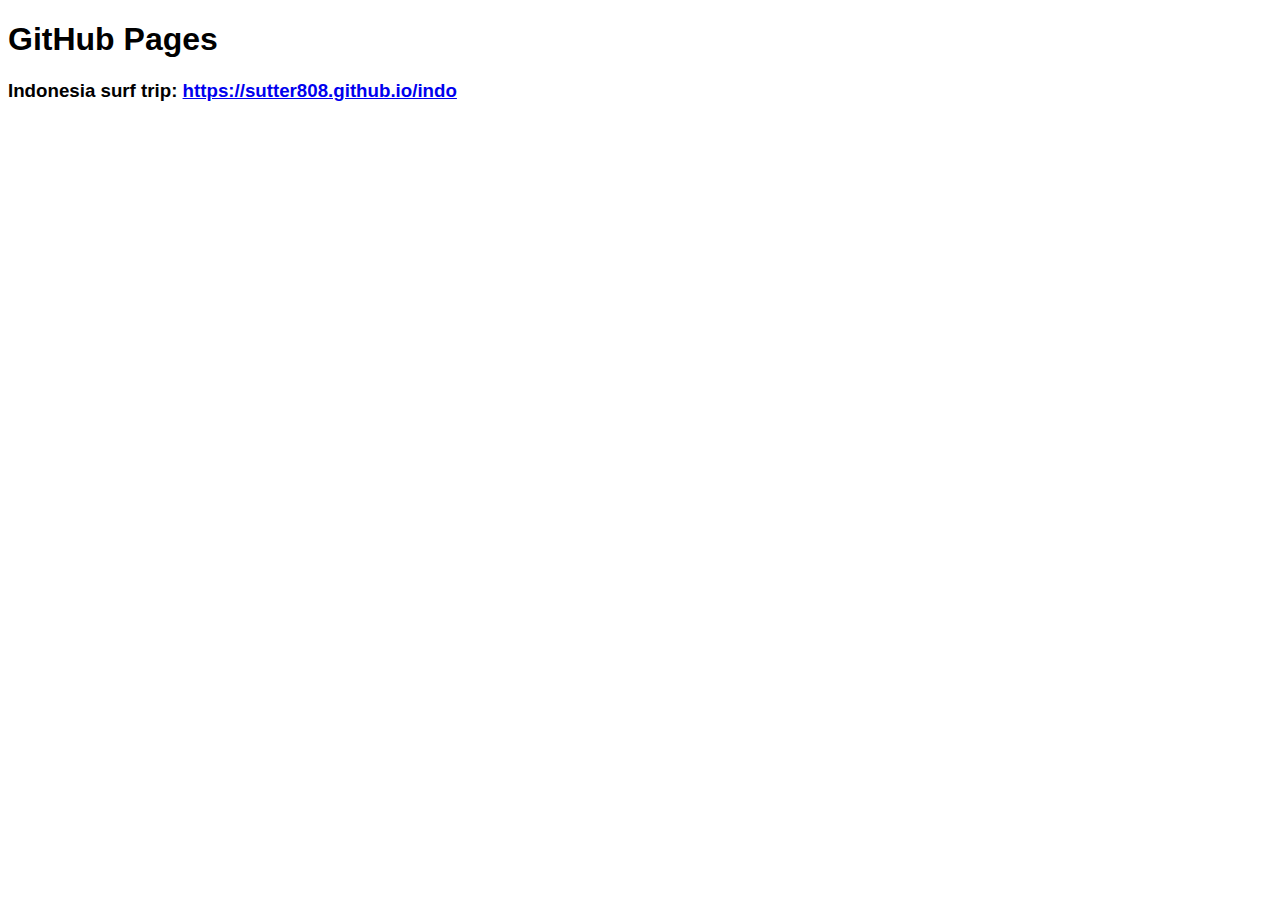
<file: index.html>
<!DOCTYPE html>
<html lang="en">

<head>
  <meta charset="UTF-8" />
  <title>GitHub Pages</title>
  <meta name="viewport" content="width=device-width,initial-scale=1" />
  <meta name="description" content="" />
  <link rel="icon" href="favicon.png">
</head>

<body style="font-family: 'Segoe UI', Tahoma, Geneva, Verdana, sans-serif;">
  <h1>GitHub Pages</h1>
  <h3>Indonesia surf trip: <a href="https://sutter808.github.io/indo">https://sutter808.github.io/indo</a></h3>
</body>

</html>
</file>
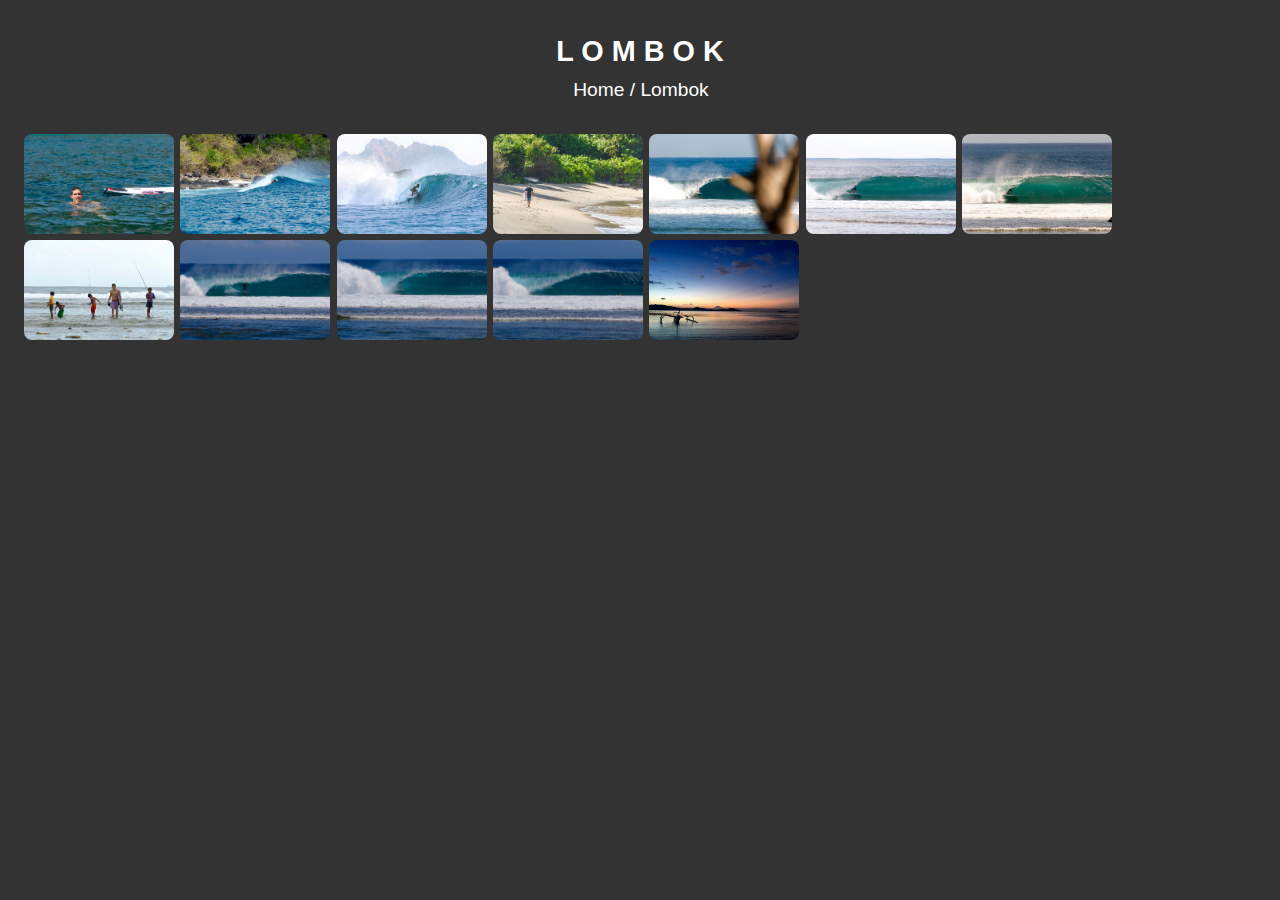
<file: indo/albums/lombok.html>
<!DOCTYPE html>
<html>

<head>
    <meta charset="utf-8" />
    <meta name="viewport" content="width=device-width, user-scalable=no" />
    <title>Lombok</title>
    <link rel="stylesheet" href="../assets/lightgallery/css/lightgallery.css" />
    <link rel="stylesheet" href="../assets/videojs/video-js.min.css" />
    <link rel="stylesheet" href="../assets/lightgallery/css/lg-exif.min.css" />
    <link rel="stylesheet" href="../assets/core.css" />
    <link rel="stylesheet" href="../assets/theme.css" />
</head>

<body>

    <div id="container">

        <header>
            <h1><a href="lombok.html">L O M B O K</a></h1>
        </header>

        <nav class="breadcrumbs">
            <a class="breadcrumb-item" href="../index.html">Home</a>&nbsp;/&nbsp;<a class="breadcrumb-item"
                href="lombok.html">Lombok</a>
        </nav>

        <ul id="media" class="clearfix">

            <li data-src="../images/lombok/01.jpg" data-sub-html="" data-download-url="../images/lombok/01.jpg"
                data-filename="01.jpg">
                <a href="../images/lombok/01.jpg">
                    <img src="../images/lombok/01.jpg" width="150" height="100" alt="01.jpg" />
                </a>
            </li>

            <li data-src="../images/lombok/02.jpg" data-sub-html="" data-download-url="../images/lombok/02.jpg"
                data-filename="02.jpg">
                <a href="../images/lombok/02.jpg">
                    <img src="../images/lombok/02.jpg" width="150" height="100" alt="02.jpg" />
                </a>
            </li>

            <li data-src="../images/lombok/03.jpg" data-sub-html="" data-download-url="../images/lombok/03.jpg"
                data-filename="03.jpg">
                <a href="../images/lombok/03.jpg">
                    <img src="../images/lombok/03.jpg" width="150" height="100" alt="03.jpg" />
                </a>
            </li>

            <li data-src="../images/lombok/04.jpg" data-sub-html="" data-download-url="../images/lombok/04.jpg"
                data-filename="04.jpg">
                <a href="../images/lombok/04.jpg">
                    <img src="../images/lombok/04.jpg" width="150" height="100" alt="04.jpg" />
                </a>
            </li>

            <li data-src="../images/lombok/05.jpg" data-sub-html="" data-download-url="../images/lombok/05.jpg"
                data-filename="05.jpg">
                <a href="../images/lombok/05.jpg">
                    <img src="../images/lombok/05.jpg" width="150" height="100" alt="05.jpg" />
                </a>
            </li>

            <li data-src="../images/lombok/06.jpg" data-sub-html="" data-download-url="../images/lombok/06.jpg"
                data-filename="06.jpg">
                <a href="../images/lombok/06.jpg">
                    <img src="../images/lombok/06.jpg" width="150" height="100" alt="06.jpg" />
                </a>
            </li>

            <li data-src="../images/lombok/07.jpg" data-sub-html="" data-download-url="../images/lombok/07.jpg"
                data-filename="07.jpg">
                <a href="../images/lombok/07.jpg">
                    <img src="../images/lombok/07.jpg" width="150" height="100" alt="07.jpg" />
                </a>
            </li>

            <li data-src="../images/lombok/08.jpg" data-sub-html="" data-download-url="../images/lombok/08.jpg"
                data-filename="08.jpg">
                <a href="../images/lombok/08.jpg">
                    <img src="../images/lombok/08.jpg" width="150" height="100" alt="08.jpg" />
                </a>
            </li>

            <li data-src="../images/lombok/09.jpg" data-sub-html="" data-download-url="../images/lombok/09.jpg"
                data-filename="09.jpg">
                <a href="../images/lombok/09.jpg">
                    <img src="../images/lombok/09.jpg" width="150" height="100" alt="09.jpg" />
                </a>
            </li>

            <li data-src="../images/lombok/10.jpg" data-sub-html="" data-download-url="../images/lombok/10.jpg"
                data-filename="10.jpg">
                <a href="../images/lombok/10.jpg">
                    <img src="../images/lombok/10.jpg" width="150" height="100" alt="10.jpg" />
                </a>
            </li>

            <li data-src="../images/lombok/11.jpg" data-sub-html="" data-download-url="../images/lombok/11.jpg"
                data-filename="11.jpg">
                <a href="../images/lombok/11.jpg">
                    <img src="../images/lombok/11.jpg" width="150" height="100" alt="11.jpg" />
                </a>
            </li>

            <li data-src="../images/lombok/12.jpg" data-sub-html="" data-download-url="../images/lombok/12.jpg"
                data-filename="12.jpg">
                <a href="../images/lombok/12.jpg">
                    <img src="../images/lombok/12.jpg" width="150" height="100" alt="12.jpg" />
                </a>
            </li>

        </ul>

        <!-- Pagination -->

        <!-- Zip file link -->

        <!-- Optional footer -->

    </div>

    <!-- Video loader -->
    <div id="videos"></div>
    <!-- jQuery -->
    <script src="../assets/jquery.min.js"></script>
    <!-- VideoJS -->
    <script src="../assets/videojs/video.min.js"></script>
    <!-- LightGallery -->
    <script src="../assets/lightgallery/js/lightgallery.js"></script>
    <script src="../assets/lightgallery/js/lg-autoplay.js"></script>
    <script src="../assets/lightgallery/js/lg-pager.js"></script>
    <script src="../assets/lightgallery/js/lg-thumbnail.js"></script>
    <script src="../assets/lightgallery/js/lg-video.js"></script>
    <script src="../assets/lightgallery/js/lg-exif.min.js"></script>

    <script>
        $(document).ready(function () {
            $("#media").lightGallery({
                thumbWidth: 80,
                controls: true,
                loop: false,
                download: true,
                counter: true,
                videojs: true
            });
        });
    </script>

</body>

</html>
</file>
<file: indo/assets/lightgallery/css/lightgallery.css>
/*! lightgallery - v1.2.14 - 2016-01-18
* http://sachinchoolur.github.io/lightGallery/
* Copyright (c) 2016 Sachin N; Licensed Apache 2.0 */
@font-face {
  font-family: 'lg';
  src: url("../fonts/lg.eot?n1z373");
  src: url("../fonts/lg.eot?#iefixn1z373") format("embedded-opentype"), url("../fonts/lg.woff?n1z373") format("woff"), url("../fonts/lg.ttf?n1z373") format("truetype"), url("../fonts/lg.svg?n1z373#lg") format("svg");
  font-weight: normal;
  font-style: normal;
}
.lg-icon {
  font-family: 'lg';
  speak: none;
  font-style: normal;
  font-weight: normal;
  font-variant: normal;
  text-transform: none;
  line-height: 1;
  /* Better Font Rendering =========== */
  -webkit-font-smoothing: antialiased;
  -moz-osx-font-smoothing: grayscale;
}

.lg-actions .lg-next, .lg-actions .lg-prev {
  background-color: rgba(0, 0, 0, 0.45);
  border-radius: 2px;
  color: #999;
  cursor: pointer;
  display: block;
  font-size: 22px;
  margin-top: -10px;
  padding: 8px 10px 9px;
  position: absolute;
  top: 50%;
  z-index: 1080;
}
.lg-actions .lg-next.disabled, .lg-actions .lg-prev.disabled {
  pointer-events: none;
  opacity: 0.5;
}
.lg-actions .lg-next:hover, .lg-actions .lg-prev:hover {
  color: #FFF;
}
.lg-actions .lg-next {
  right: 20px;
}
.lg-actions .lg-next:before {
  content: "\e095";
}
.lg-actions .lg-prev {
  left: 20px;
}
.lg-actions .lg-prev:after {
  content: "\e094";
}

@-webkit-keyframes lg-right-end {
  0% {
    left: 0;
  }
  50% {
    left: -30px;
  }
  100% {
    left: 0;
  }
}
@-moz-keyframes lg-right-end {
  0% {
    left: 0;
  }
  50% {
    left: -30px;
  }
  100% {
    left: 0;
  }
}
@-ms-keyframes lg-right-end {
  0% {
    left: 0;
  }
  50% {
    left: -30px;
  }
  100% {
    left: 0;
  }
}
@keyframes lg-right-end {
  0% {
    left: 0;
  }
  50% {
    left: -30px;
  }
  100% {
    left: 0;
  }
}
@-webkit-keyframes lg-left-end {
  0% {
    left: 0;
  }
  50% {
    left: 30px;
  }
  100% {
    left: 0;
  }
}
@-moz-keyframes lg-left-end {
  0% {
    left: 0;
  }
  50% {
    left: 30px;
  }
  100% {
    left: 0;
  }
}
@-ms-keyframes lg-left-end {
  0% {
    left: 0;
  }
  50% {
    left: 30px;
  }
  100% {
    left: 0;
  }
}
@keyframes lg-left-end {
  0% {
    left: 0;
  }
  50% {
    left: 30px;
  }
  100% {
    left: 0;
  }
}
.lg-outer.lg-right-end .lg-object {
  -webkit-animation: lg-right-end 0.3s;
  -o-animation: lg-right-end 0.3s;
  animation: lg-right-end 0.3s;
  position: relative;
}
.lg-outer.lg-left-end .lg-object {
  -webkit-animation: lg-left-end 0.3s;
  -o-animation: lg-left-end 0.3s;
  animation: lg-left-end 0.3s;
  position: relative;
}

.lg-toolbar {
  z-index: 1080;
  left: 0;
  position: absolute;
  top: 0;
  width: 100%;
  background-color: rgba(0, 0, 0, 0.45);
}
.lg-toolbar .lg-icon {
  color: #999;
  cursor: pointer;
  float: right;
  font-size: 24px;
  height: 47px;
  line-height: 27px;
  padding: 10px 0;
  text-align: center;
  width: 50px;
  text-decoration: none !important;
  outline: medium none;
}
.lg-toolbar .lg-icon:hover {
  color: #FFF;
}
.lg-toolbar .lg-close:after {
  content: "\e070";
}
.lg-toolbar .lg-download:after {
  content: "\e0f2";
}

.lg-sub-html {
  background-color: rgba(0, 0, 0, 0.45);
  bottom: 0;
  color: #EEE;
  font-size: 16px;
  left: 0;
  padding: 10px 40px;
  position: fixed;
  right: 0;
  text-align: center;
  z-index: 1080;
}
.lg-sub-html h4 {
  margin: 0;
  font-size: 13px;
  font-weight: bold;
}
.lg-sub-html p {
  font-size: 12px;
  margin: 5px 0 0;
}

#lg-counter {
  color: #999;
  display: inline-block;
  font-size: 16px;
  padding-left: 20px;
  padding-top: 12px;
  vertical-align: middle;
}

.lg-toolbar, .lg-prev, .lg-next {
  opacity: 1;
  -webkit-transition: -webkit-transform 0.35s cubic-bezier(0, 0, 0.25, 1) 0s, opacity 0.35s cubic-bezier(0, 0, 0.25, 1) 0s;
  -moz-transition: -moz-transform 0.35s cubic-bezier(0, 0, 0.25, 1) 0s, opacity 0.35s cubic-bezier(0, 0, 0.25, 1) 0s;
  -o-transition: -o-transform 0.35s cubic-bezier(0, 0, 0.25, 1) 0s, opacity 0.35s cubic-bezier(0, 0, 0.25, 1) 0s;
  transition: transform 0.35s cubic-bezier(0, 0, 0.25, 1) 0s, opacity 0.35s cubic-bezier(0, 0, 0.25, 1) 0s;
}

.lg-hide-items .lg-prev {
  opacity: 0;
  -webkit-transform: translate3d(-10px, 0, 0);
  transform: translate3d(-10px, 0, 0);
}
.lg-hide-items .lg-next {
  opacity: 0;
  -webkit-transform: translate3d(10px, 0, 0);
  transform: translate3d(10px, 0, 0);
}
.lg-hide-items .lg-toolbar {
  opacity: 0;
  -webkit-transform: translate3d(0, -10px, 0);
  transform: translate3d(0, -10px, 0);
}

body:not(.lg-from-hash) .lg-outer.lg-start-zoom .lg-object {
  -webkit-transform: scale3d(0.5, 0.5, 0.5);
  transform: scale3d(0.5, 0.5, 0.5);
  opacity: 0;
  -webkit-transition: -webkit-transform 250ms ease 0s, opacity 250ms !important;
  -moz-transition: -moz-transform 250ms ease 0s, opacity 250ms !important;
  -o-transition: -o-transform 250ms ease 0s, opacity 250ms !important;
  transition: transform 250ms ease 0s, opacity 250ms !important;
  -webkit-transform-origin: 50% 50%;
  -moz-transform-origin: 50% 50%;
  -ms-transform-origin: 50% 50%;
  transform-origin: 50% 50%;
}
body:not(.lg-from-hash) .lg-outer.lg-start-zoom .lg-item.lg-complete .lg-object {
  -webkit-transform: scale3d(1, 1, 1);
  transform: scale3d(1, 1, 1);
  opacity: 1;
}

.lg-outer .lg-thumb-outer {
  background-color: #0D0A0A;
  bottom: 0;
  position: absolute;
  width: 100%;
  z-index: 1080;
  max-height: 350px;
  -webkit-transform: translate3d(0, 100%, 0);
  transform: translate3d(0, 100%, 0);
  -webkit-transition: -webkit-transform 0.25s cubic-bezier(0, 0, 0.25, 1) 0s;
  -moz-transition: -moz-transform 0.25s cubic-bezier(0, 0, 0.25, 1) 0s;
  -o-transition: -o-transform 0.25s cubic-bezier(0, 0, 0.25, 1) 0s;
  transition: transform 0.25s cubic-bezier(0, 0, 0.25, 1) 0s;
  /* newly added: */
  display: none;
}
.lg-outer .lg-thumb-outer.lg-grab .lg-thumb-item {
  cursor: -webkit-grab;
  cursor: -moz-grab;
  cursor: -o-grab;
  cursor: -ms-grab;
  cursor: grab;
}
.lg-outer .lg-thumb-outer.lg-grabbing .lg-thumb-item {
  cursor: move;
  cursor: -webkit-grabbing;
  cursor: -moz-grabbing;
  cursor: -o-grabbing;
  cursor: -ms-grabbing;
  cursor: grabbing;
}
.lg-outer .lg-thumb-outer.lg-dragging .lg-thumb {
  -webkit-transition-duration: 0s !important;
  transition-duration: 0s !important;
}
.lg-outer.lg-thumb-open .lg-thumb-outer {
  -webkit-transform: translate3d(0, 0%, 0);
  transform: translate3d(0, 0%, 0);
}
.lg-outer .lg-thumb {
  padding: 10px 0;
  height: 100%;
  margin-bottom: -5px;
}
.lg-outer .lg-thumb-item {
  border-radius: 5px;
  cursor: pointer;
  float: left;
  overflow: hidden;
  height: 100%;
  border: 2px solid #FFF;
  border-radius: 4px;
  margin-bottom: 5px;
}
@media (min-width: 1025px) {
  .lg-outer .lg-thumb-item {
    -webkit-transition: border-color 0.25s ease;
    -o-transition: border-color 0.25s ease;
    transition: border-color 0.25s ease;
  }
}
.lg-outer .lg-thumb-item.active, .lg-outer .lg-thumb-item:hover {
  border-color: #a90707;
}
.lg-outer .lg-thumb-item img {
  width: 150%; /* 100px; */
  height: 100%;
}
.lg-outer.lg-has-thumb .lg-item {
  padding-bottom: 120px;
}
.lg-outer.lg-can-toggle .lg-item {
  padding-bottom: 0;
}
.lg-outer.lg-pull-caption-up .lg-sub-html {
  -webkit-transition: bottom 0.25s ease;
  -o-transition: bottom 0.25s ease;
  transition: bottom 0.25s ease;
}
.lg-outer.lg-pull-caption-up.lg-thumb-open .lg-sub-html {
  bottom: 100px;
}
.lg-outer .lg-toogle-thumb {
  background-color: #0D0A0A;
  border-radius: 2px 2px 0 0;
  color: #999;
  cursor: pointer;
  font-size: 24px;
  height: 39px;
  line-height: 27px;
  padding: 5px 0;
  position: absolute;
  right: 20px;
  text-align: center;
  top: -39px;
  width: 50px;
}
.lg-outer .lg-toogle-thumb:after {
  content: "\e1ff";
}
.lg-outer .lg-toogle-thumb:hover {
  color: #FFF;
}

.lg-outer .lg-video-cont {
  display: inline-block;
  vertical-align: middle;
  max-width: 1140px;
  max-height: 100%;
  width: 100%;
  padding: 0 5px;
}
.lg-outer .lg-video {
  width: 100%;
  height: 0;
  padding-bottom: 56.25%;
  overflow: hidden;
  position: relative;
}
.lg-outer .lg-video .lg-object {
  display: inline-block;
  position: absolute;
  top: 0;
  left: 0;
  width: 100% !important;
  height: 100% !important;
}
.lg-outer .lg-video .lg-video-play {
  width: 84px;
  height: 59px;
  position: absolute;
  left: 50%;
  top: 50%;
  margin-left: -42px;
  margin-top: -30px;
  z-index: 1080;
  cursor: pointer;
}
.lg-outer .lg-has-vimeo .lg-video-play {
  background: url("../img/vimeo-play.png") no-repeat scroll 0 0 transparent;
}
.lg-outer .lg-has-vimeo:hover .lg-video-play {
  background: url("../img/vimeo-play.png") no-repeat scroll 0 -58px transparent;
}
.lg-outer .lg-has-html5 .lg-video-play {
  background: transparent url("../img/video-play.png") no-repeat scroll 0 0;
  height: 64px;
  margin-left: -32px;
  margin-top: -32px;
  width: 64px;
  opacity: 0.8;
}
.lg-outer .lg-has-html5:hover .lg-video-play {
  opacity: 1;
}
.lg-outer .lg-has-youtube .lg-video-play {
  background: url("../img/youtube-play.png") no-repeat scroll 0 0 transparent;
}
.lg-outer .lg-has-youtube:hover .lg-video-play {
  background: url("../img/youtube-play.png") no-repeat scroll 0 -60px transparent;
}
.lg-outer .lg-video-object {
  width: 100% !important;
  height: 100% !important;
  position: absolute;
  top: 0;
  left: 0;
}
.lg-outer .lg-has-video .lg-video-object {
  visibility: hidden;
}
.lg-outer .lg-has-video.lg-video-palying .lg-object, .lg-outer .lg-has-video.lg-video-palying .lg-video-play {
  display: none;
}
.lg-outer .lg-has-video.lg-video-palying .lg-video-object {
  visibility: visible;
}

.lg-progress-bar {
  background-color: #333;
  height: 5px;
  left: 0;
  position: absolute;
  top: 0;
  width: 100%;
  z-index: 1080;
  opacity: 0;
  -webkit-transition: opacity 0.08s ease 0s;
  -moz-transition: opacity 0.08s ease 0s;
  -o-transition: opacity 0.08s ease 0s;
  transition: opacity 0.08s ease 0s;
}
.lg-progress-bar .lg-progress {
  background-color: #a90707;
  height: 5px;
  width: 0;
}
.lg-progress-bar.lg-start .lg-progress {
  width: 100%;
}
.lg-show-autoplay .lg-progress-bar {
  opacity: 1;
}

.lg-autoplay-button:after {
  content: "\e01d";
}
.lg-show-autoplay .lg-autoplay-button:after {
  content: "\e01a";
}

.lg-outer.lg-css3.lg-zoom-dragging .lg-item.lg-complete.lg-zoomable .lg-img-wrap, .lg-outer.lg-css3.lg-zoom-dragging .lg-item.lg-complete.lg-zoomable .lg-image {
  -webkit-transition-duration: 0s;
  transition-duration: 0s;
}
.lg-outer .lg-item.lg-complete.lg-zoomable .lg-img-wrap {
  -webkit-transition: -webkit-transform 0.3s ease 0s;
  -moz-transition: -moz-transform 0.3s ease 0s;
  -o-transition: -o-transform 0.3s ease 0s;
  transition: transform 0.3s ease 0s;
  -webkit-transform: translate3d(0, 0, 0);
  transform: translate3d(0, 0, 0);
  -webkit-backface-visibility: hidden;
  -moz-backface-visibility: hidden;
  backface-visibility: hidden;
}
.lg-outer .lg-item.lg-complete.lg-zoomable .lg-image {
  -webkit-transform: scale3d(1, 1, 1);
  transform: scale3d(1, 1, 1);
  -webkit-transition: -webkit-transform 0.3s ease 0s, opacity 0.15s !important;
  -moz-transition: -moz-transform 0.3s ease 0s, opacity 0.15s !important;
  -o-transition: -o-transform 0.3s ease 0s, opacity 0.15s !important;
  transition: transform 0.3s ease 0s, opacity 0.15s !important;
  -webkit-transform-origin: 0 0;
  -moz-transform-origin: 0 0;
  -ms-transform-origin: 0 0;
  transform-origin: 0 0;
  -webkit-backface-visibility: hidden;
  -moz-backface-visibility: hidden;
  backface-visibility: hidden;
}

#lg-zoom-in:after {
  content: "\e311";
}

#lg-zoom-out {
  opacity: 0.5;
  pointer-events: none;
}
#lg-zoom-out:after {
  content: "\e312";
}
.lg-zoomed #lg-zoom-out {
  opacity: 1;
  pointer-events: auto;
}

.lg-outer .lg-pager-outer {
  bottom: 60px;
  left: 0;
  position: absolute;
  right: 0;
  text-align: center;
  z-index: 1080;
  height: 10px;
}
.lg-outer .lg-pager-outer.lg-pager-hover .lg-pager-cont {
  overflow: visible;
}
.lg-outer .lg-pager-cont {
  cursor: pointer;
  display: inline-block;
  overflow: hidden;
  position: relative;
  vertical-align: top;
  margin: 0 5px;
}
.lg-outer .lg-pager-cont:hover .lg-pager-thumb-cont {
  opacity: 1;
  -webkit-transform: translate3d(0, 0, 0);
  transform: translate3d(0, 0, 0);
}
.lg-outer .lg-pager-cont.lg-pager-active .lg-pager {
  box-shadow: 0 0 0 2px white inset;
}
.lg-outer .lg-pager-thumb-cont {
  background-color: #fff;
  color: #FFF;
  bottom: 100%;
  height: 83px;
  left: 0;
  margin-bottom: 20px;
  margin-left: -60px;
  opacity: 0;
  padding: 5px;
  position: absolute;
  width: 120px;
  border-radius: 3px;
  -webkit-transition: opacity 0.15s ease 0s, -webkit-transform 0.15s ease 0s;
  -moz-transition: opacity 0.15s ease 0s, -moz-transform 0.15s ease 0s;
  -o-transition: opacity 0.15s ease 0s, -o-transform 0.15s ease 0s;
  transition: opacity 0.15s ease 0s, transform 0.15s ease 0s;
  -webkit-transform: translate3d(0, 5px, 0);
  transform: translate3d(0, 5px, 0);
}
.lg-outer .lg-pager-thumb-cont img {
  width: 100%;
  height: 100%;
}
.lg-outer .lg-pager {
  background-color: rgba(255, 255, 255, 0.5);
  border-radius: 50%;
  box-shadow: 0 0 0 8px rgba(255, 255, 255, 0.7) inset;
  display: block;
  height: 12px;
  -webkit-transition: box-shadow 0.3s ease 0s;
  -o-transition: box-shadow 0.3s ease 0s;
  transition: box-shadow 0.3s ease 0s;
  width: 12px;
}
.lg-outer .lg-pager:hover, .lg-outer .lg-pager:focus {
  box-shadow: 0 0 0 8px white inset;
}
.lg-outer .lg-caret {
  border-left: 10px solid transparent;
  border-right: 10px solid transparent;
  border-top: 10px dashed;
  bottom: -10px;
  display: inline-block;
  height: 0;
  left: 50%;
  margin-left: -5px;
  position: absolute;
  vertical-align: middle;
  width: 0;
}

.lg-fullscreen:after {
  content: "\e20c";
}
.lg-fullscreen-on .lg-fullscreen:after {
  content: "\e20d";
}

.group {
  *zoom: 1;
}

.group:before, .group:after {
  display: table;
  content: "";
  line-height: 0;
}

.group:after {
  clear: both;
}

.lg-outer {
  width: 100%;
  height: 100%;
  position: fixed;
  top: 0;
  left: 0;
  z-index: 1050;
  opacity: 0;
  -webkit-transition: opacity 0.15s ease 0s;
  -o-transition: opacity 0.15s ease 0s;
  transition: opacity 0.15s ease 0s;
}
.lg-outer * {
  -webkit-box-sizing: border-box;
  -moz-box-sizing: border-box;
  box-sizing: border-box;
}
.lg-outer.lg-visible {
  opacity: 1;
}
.lg-outer.lg-css3 .lg-item.lg-prev-slide, .lg-outer.lg-css3 .lg-item.lg-next-slide, .lg-outer.lg-css3 .lg-item.lg-current {
  -webkit-transition-duration: inherit !important;
  transition-duration: inherit !important;
  -webkit-transition-timing-function: inherit !important;
  transition-timing-function: inherit !important;
}
.lg-outer.lg-css3.lg-dragging .lg-item.lg-prev-slide, .lg-outer.lg-css3.lg-dragging .lg-item.lg-next-slide, .lg-outer.lg-css3.lg-dragging .lg-item.lg-current {
  -webkit-transition-duration: 0s !important;
  transition-duration: 0s !important;
  opacity: 1;
}
.lg-outer.lg-grab img.lg-object {
  cursor: -webkit-grab;
  cursor: -moz-grab;
  cursor: -o-grab;
  cursor: -ms-grab;
  cursor: grab;
}
.lg-outer.lg-grabbing img.lg-object {
  cursor: move;
  cursor: -webkit-grabbing;
  cursor: -moz-grabbing;
  cursor: -o-grabbing;
  cursor: -ms-grabbing;
  cursor: grabbing;
}
.lg-outer .lg {
  height: 100%;
  width: 100%;
  position: relative;
  overflow: hidden;
  margin-left: auto;
  margin-right: auto;
  max-width: 100%;
  max-height: 100%;
}
.lg-outer .lg-inner {
  width: 100%;
  height: 100%;
  position: absolute;
  left: 0;
  top: 0;
  white-space: nowrap;
}
.lg-outer .lg-item {
  background: url("../img/loading.gif") no-repeat scroll center center transparent;
  display: none !important;
}
.lg-outer.lg-css3 .lg-prev-slide, .lg-outer.lg-css3 .lg-current, .lg-outer.lg-css3 .lg-next-slide {
  display: inline-block !important;
}
.lg-outer.lg-css .lg-current {
  display: inline-block !important;
}
.lg-outer .lg-item, .lg-outer .lg-img-wrap {
  display: inline-block;
  text-align: center;
  position: absolute;
  width: 100%;
  height: 100%;
}
.lg-outer .lg-item:before, .lg-outer .lg-img-wrap:before {
  content: "";
  display: inline-block;
  height: 50%;
  width: 1px;
  margin-right: -1px;
}
.lg-outer .lg-img-wrap {
  top: 0;
  bottom: 0;
  left: 0;
  right: 0;
  padding: 0 5px;
}
.lg-outer .lg-item.lg-complete {
  background-image: none;
}
.lg-outer .lg-item.lg-current {
  z-index: 1060;
}
.lg-outer .lg-image {
  display: inline-block;
  vertical-align: middle;
  max-width: 100%;
  max-height: 100%;
  width: auto !important;
  height: auto !important;
}
.lg-outer.lg-show-after-load .lg-item .lg-object, .lg-outer.lg-show-after-load .lg-item .lg-video-play {
  opacity: 0;
  -webkit-transition: opacity 0.15s ease 0s;
  -o-transition: opacity 0.15s ease 0s;
  transition: opacity 0.15s ease 0s;
}
.lg-outer.lg-show-after-load .lg-item.lg-complete .lg-object, .lg-outer.lg-show-after-load .lg-item.lg-complete .lg-video-play {
  opacity: 1;
}
.lg-outer .lg-empty-html {
  display: none;
}
.lg-outer.lg-hide-download #lg-download {
  display: none;
}

.lg-backdrop {
  position: fixed;
  top: 0;
  left: 0;
  right: 0;
  bottom: 0;
  z-index: 1040;
  background-color: #000;
  opacity: 0;
  -webkit-transition: opacity 0.15s ease 0s;
  -o-transition: opacity 0.15s ease 0s;
  transition: opacity 0.15s ease 0s;
}
.lg-backdrop.in {
  opacity: 1;
}

.lg-css3.lg-no-trans .lg-prev-slide, .lg-css3.lg-no-trans .lg-next-slide, .lg-css3.lg-no-trans .lg-current {
  -webkit-transition: none 0s ease 0s !important;
  -moz-transition: none 0s ease 0s !important;
  -o-transition: none 0s ease 0s !important;
  transition: none 0s ease 0s !important;
}
.lg-css3.lg-use-css3 .lg-item {
  -webkit-backface-visibility: hidden;
  -moz-backface-visibility: hidden;
  backface-visibility: hidden;
}
.lg-css3.lg-use-left .lg-item {
  -webkit-backface-visibility: hidden;
  -moz-backface-visibility: hidden;
  backface-visibility: hidden;
}
.lg-css3.lg-fade .lg-item {
  opacity: 0;
}
.lg-css3.lg-fade .lg-item.lg-current {
  opacity: 1;
}
.lg-css3.lg-fade .lg-item.lg-prev-slide, .lg-css3.lg-fade .lg-item.lg-next-slide, .lg-css3.lg-fade .lg-item.lg-current {
  -webkit-transition: opacity 0.1s ease 0s;
  -moz-transition: opacity 0.1s ease 0s;
  -o-transition: opacity 0.1s ease 0s;
  transition: opacity 0.1s ease 0s;
}
.lg-css3.lg-slide.lg-use-css3 .lg-item {
  opacity: 0;
}
.lg-css3.lg-slide.lg-use-css3 .lg-item.lg-prev-slide {
  -webkit-transform: translate3d(-100%, 0, 0);
  transform: translate3d(-100%, 0, 0);
}
.lg-css3.lg-slide.lg-use-css3 .lg-item.lg-next-slide {
  -webkit-transform: translate3d(100%, 0, 0);
  transform: translate3d(100%, 0, 0);
}
.lg-css3.lg-slide.lg-use-css3 .lg-item.lg-current {
  -webkit-transform: translate3d(0, 0, 0);
  transform: translate3d(0, 0, 0);
  opacity: 1;
}
.lg-css3.lg-slide.lg-use-css3 .lg-item.lg-prev-slide, .lg-css3.lg-slide.lg-use-css3 .lg-item.lg-next-slide, .lg-css3.lg-slide.lg-use-css3 .lg-item.lg-current {
  -webkit-transition: -webkit-transform 1s cubic-bezier(0, 0, 0.25, 1) 0s, opacity 0.1s ease 0s;
  -moz-transition: -moz-transform 1s cubic-bezier(0, 0, 0.25, 1) 0s, opacity 0.1s ease 0s;
  -o-transition: -o-transform 1s cubic-bezier(0, 0, 0.25, 1) 0s, opacity 0.1s ease 0s;
  transition: transform 1s cubic-bezier(0, 0, 0.25, 1) 0s, opacity 0.1s ease 0s;
}
.lg-css3.lg-slide.lg-use-left .lg-item {
  opacity: 0;
  position: absolute;
  left: 0;
}
.lg-css3.lg-slide.lg-use-left .lg-item.lg-prev-slide {
  left: -100%;
}
.lg-css3.lg-slide.lg-use-left .lg-item.lg-next-slide {
  left: 100%;
}
.lg-css3.lg-slide.lg-use-left .lg-item.lg-current {
  left: 0;
  opacity: 1;
}
.lg-css3.lg-slide.lg-use-left .lg-item.lg-prev-slide, .lg-css3.lg-slide.lg-use-left .lg-item.lg-next-slide, .lg-css3.lg-slide.lg-use-left .lg-item.lg-current {
  -webkit-transition: left 1s cubic-bezier(0, 0, 0.25, 1) 0s, opacity 0.1s ease 0s;
  -moz-transition: left 1s cubic-bezier(0, 0, 0.25, 1) 0s, opacity 0.1s ease 0s;
  -o-transition: left 1s cubic-bezier(0, 0, 0.25, 1) 0s, opacity 0.1s ease 0s;
  transition: left 1s cubic-bezier(0, 0, 0.25, 1) 0s, opacity 0.1s ease 0s;
}

/*# sourceMappingURL=lightgallery.css.map */
</file>
<file: indo/assets/theme.css>
* {
  box-sizing: border-box;
  -moz-box-sizing: border-box;
}

html {
  height: 100%;
}

html,
body {
  padding: 0;
  margin: 0;
  /* newly added: */
  background: #333;
}

body {
  color: #fff;
  font-family: 'Segoe UI', Tahoma, Geneva, Verdana, sans-serif;
  /* 'Open Sans', sans-serif; */
  font-size: 16px;
  font-weight: lighter;
  margin-bottom: 1em;
}

a {
  color: #fff;
  text-decoration: none;
}

.clearfix:after {
  content: " ";
  display: block;
  clear: both;
}

.noselect {
  cursor: default;
  -webkit-touch-callout: none;
  -webkit-user-select: none;
  -khtml-user-select: none;
  -moz-user-select: none;
  -ms-user-select: none;
  user-select: none;
}

#container {
  padding: 1.3em;
  /* 2em; */
  /* styles added: */
  margin-top: 1em;
}

header {
  font-size: 1.8em;
  margin-bottom: 0.5em;
  /* 1.1em; */
  /* styles added: */
  text-align: center;
}

h1 {
  display: inline-block;
  font-weight: bold;
}

h1 a {
  color: #fff;
}

footer {
  color: #666;
  font-size: 0.9em;
  font-style: italic;
  margin-top: 3em;
}

footer a {
  color: #17baef;
}

nav.breadcrumbs {
  border-bottom: 1px solid #ddd;
  font-size: 1.2em;
  margin-bottom: 1em;
  /* 2em; */
  padding: 0em 0em 0.8em 0.1em;
  /* styles added: */
  text-align: center;
  border: none;
}

#albums,
#media {
  /* margin: 0em; */
  /* styles added: */
  text-align: center;
}

#albums a {
  -webkit-font-smoothing: antialiased;
  -moz-osx-font-smoothing: grayscale;
  display: inline-block;
  margin-left: 0.5em;
  margin-right: 0.5em;
  margin-bottom: 1em;
  position: relative;
  overflow: hidden;
  width: 300px;
  height: 200px;
  background-size: cover;
  border-radius: 8px;
}

#albums .info {
  position: absolute;
  padding: 1em;
  background: rgba(0, 0, 0, 0.3);
  color: #fff;
  font-size: 0.9em;
  line-height: 1.2em;
  margin: 0;
  width: 100%;
  /* font-weight: bold; */
  bottom: 0;
}

#albums h3 {
  font-size: 1.3em;
  margin-bottom: 0.2em;
}

#media li {
  float: left;
  margin-left: 0.2em;
  margin-right: 0.2em;
  margin-bottom: 0.2em;
  position: relative;
  cursor: zoom-in;
}

#media a {
  display: inline-block;
}

#media img {
  border-radius: 8px;
  display: block;
}

#media li .video-overlay {
  left: 50%;
  height: 48px;
  margin-left: -24px;
  margin-top: -24px;
  position: absolute;
  top: 50%;
  width: 48px;
}

@media only screen and (max-width: 360px) {
  #albums a {
    width: 100%;
    height: 190px;
  }
}

nav.pagination {
  color: #666;
  display: inline-block;
  font-size: 1em;
  margin-top: 2em;
  padding: 0em 0em 0.5em 0em;
}

nav.pagination .page {
  margin-right: 0.2em;
}

nav.pagination .page.current {
  font-weight: bold;
}

nav.pagination a {
  color: #666;
}

#zip {
  color: #666;
  margin-bottom: 2em;
}

#zip a {
  color: #3399ff;
}

/* newly added: */
a.lg-download,
span.lg-info,
span.lg-autoplay-button {
  display: none;
}
</file>
<file: indo/assets/videojs/video-js.min.css>
.video-js .vjs-big-play-button .vjs-icon-placeholder:before,.video-js .vjs-modal-dialog,.vjs-button>.vjs-icon-placeholder:before,.vjs-modal-dialog .vjs-modal-dialog-content{position:absolute;top:0;left:0;width:100%;height:100%}.video-js .vjs-big-play-button .vjs-icon-placeholder:before,.vjs-button>.vjs-icon-placeholder:before{text-align:center}@font-face{font-family:VideoJS;src:url(font/VideoJS.eot?#iefix) format("eot")}@font-face{font-family:VideoJS;src:url([data-uri]) format("woff"),url([data-uri]) format("truetype");font-weight:400;font-style:normal}.video-js .vjs-big-play-button .vjs-icon-placeholder:before,.video-js .vjs-play-control .vjs-icon-placeholder,.vjs-icon-play{font-family:VideoJS;font-weight:400;font-style:normal}.video-js .vjs-big-play-button .vjs-icon-placeholder:before,.video-js .vjs-play-control .vjs-icon-placeholder:before,.vjs-icon-play:before{content:"\f101"}.vjs-icon-play-circle{font-family:VideoJS;font-weight:400;font-style:normal}.vjs-icon-play-circle:before{content:"\f102"}.video-js .vjs-play-control.vjs-playing .vjs-icon-placeholder,.vjs-icon-pause{font-family:VideoJS;font-weight:400;font-style:normal}.video-js .vjs-play-control.vjs-playing .vjs-icon-placeholder:before,.vjs-icon-pause:before{content:"\f103"}.video-js .vjs-mute-control.vjs-vol-0 .vjs-icon-placeholder,.vjs-icon-volume-mute{font-family:VideoJS;font-weight:400;font-style:normal}.video-js .vjs-mute-control.vjs-vol-0 .vjs-icon-placeholder:before,.vjs-icon-volume-mute:before{content:"\f104"}.video-js .vjs-mute-control.vjs-vol-1 .vjs-icon-placeholder,.vjs-icon-volume-low{font-family:VideoJS;font-weight:400;font-style:normal}.video-js .vjs-mute-control.vjs-vol-1 .vjs-icon-placeholder:before,.vjs-icon-volume-low:before{content:"\f105"}.video-js .vjs-mute-control.vjs-vol-2 .vjs-icon-placeholder,.vjs-icon-volume-mid{font-family:VideoJS;font-weight:400;font-style:normal}.video-js .vjs-mute-control.vjs-vol-2 .vjs-icon-placeholder:before,.vjs-icon-volume-mid:before{content:"\f106"}.video-js .vjs-mute-control .vjs-icon-placeholder,.vjs-icon-volume-high{font-family:VideoJS;font-weight:400;font-style:normal}.video-js .vjs-mute-control .vjs-icon-placeholder:before,.vjs-icon-volume-high:before{content:"\f107"}.video-js .vjs-fullscreen-control .vjs-icon-placeholder,.vjs-icon-fullscreen-enter{font-family:VideoJS;font-weight:400;font-style:normal}.video-js .vjs-fullscreen-control .vjs-icon-placeholder:before,.vjs-icon-fullscreen-enter:before{content:"\f108"}.video-js.vjs-fullscreen .vjs-fullscreen-control .vjs-icon-placeholder,.vjs-icon-fullscreen-exit{font-family:VideoJS;font-weight:400;font-style:normal}.video-js.vjs-fullscreen .vjs-fullscreen-control .vjs-icon-placeholder:before,.vjs-icon-fullscreen-exit:before{content:"\f109"}.vjs-icon-square{font-family:VideoJS;font-weight:400;font-style:normal}.vjs-icon-square:before{content:"\f10a"}.vjs-icon-spinner{font-family:VideoJS;font-weight:400;font-style:normal}.vjs-icon-spinner:before{content:"\f10b"}.video-js .vjs-subs-caps-button .vjs-icon-placeholder,.video-js .vjs-subtitles-button .vjs-icon-placeholder,.video-js.video-js:lang(en-AU) .vjs-subs-caps-button .vjs-icon-placeholder,.video-js.video-js:lang(en-GB) .vjs-subs-caps-button .vjs-icon-placeholder,.video-js.video-js:lang(en-IE) .vjs-subs-caps-button .vjs-icon-placeholder,.video-js.video-js:lang(en-NZ) .vjs-subs-caps-button .vjs-icon-placeholder,.vjs-icon-subtitles{font-family:VideoJS;font-weight:400;font-style:normal}.video-js .vjs-subs-caps-button .vjs-icon-placeholder:before,.video-js .vjs-subtitles-button .vjs-icon-placeholder:before,.video-js.video-js:lang(en-AU) .vjs-subs-caps-button .vjs-icon-placeholder:before,.video-js.video-js:lang(en-GB) .vjs-subs-caps-button .vjs-icon-placeholder:before,.video-js.video-js:lang(en-IE) .vjs-subs-caps-button .vjs-icon-placeholder:before,.video-js.video-js:lang(en-NZ) .vjs-subs-caps-button .vjs-icon-placeholder:before,.vjs-icon-subtitles:before{content:"\f10c"}.video-js .vjs-captions-button .vjs-icon-placeholder,.video-js:lang(en) .vjs-subs-caps-button .vjs-icon-placeholder,.video-js:lang(fr-CA) .vjs-subs-caps-button .vjs-icon-placeholder,.vjs-icon-captions{font-family:VideoJS;font-weight:400;font-style:normal}.video-js .vjs-captions-button .vjs-icon-placeholder:before,.video-js:lang(en) .vjs-subs-caps-button .vjs-icon-placeholder:before,.video-js:lang(fr-CA) .vjs-subs-caps-button .vjs-icon-placeholder:before,.vjs-icon-captions:before{content:"\f10d"}.video-js .vjs-chapters-button .vjs-icon-placeholder,.vjs-icon-chapters{font-family:VideoJS;font-weight:400;font-style:normal}.video-js .vjs-chapters-button .vjs-icon-placeholder:before,.vjs-icon-chapters:before{content:"\f10e"}.vjs-icon-share{font-family:VideoJS;font-weight:400;font-style:normal}.vjs-icon-share:before{content:"\f10f"}.vjs-icon-cog{font-family:VideoJS;font-weight:400;font-style:normal}.vjs-icon-cog:before{content:"\f110"}.video-js .vjs-play-progress,.video-js .vjs-volume-level,.vjs-icon-circle{font-family:VideoJS;font-weight:400;font-style:normal}.video-js .vjs-play-progress:before,.video-js .vjs-volume-level:before,.vjs-icon-circle:before{content:"\f111"}.vjs-icon-circle-outline{font-family:VideoJS;font-weight:400;font-style:normal}.vjs-icon-circle-outline:before{content:"\f112"}.vjs-icon-circle-inner-circle{font-family:VideoJS;font-weight:400;font-style:normal}.vjs-icon-circle-inner-circle:before{content:"\f113"}.vjs-icon-hd{font-family:VideoJS;font-weight:400;font-style:normal}.vjs-icon-hd:before{content:"\f114"}.video-js .vjs-control.vjs-close-button .vjs-icon-placeholder,.vjs-icon-cancel{font-family:VideoJS;font-weight:400;font-style:normal}.video-js .vjs-control.vjs-close-button .vjs-icon-placeholder:before,.vjs-icon-cancel:before{content:"\f115"}.video-js .vjs-play-control.vjs-ended .vjs-icon-placeholder,.vjs-icon-replay{font-family:VideoJS;font-weight:400;font-style:normal}.video-js .vjs-play-control.vjs-ended .vjs-icon-placeholder:before,.vjs-icon-replay:before{content:"\f116"}.vjs-icon-facebook{font-family:VideoJS;font-weight:400;font-style:normal}.vjs-icon-facebook:before{content:"\f117"}.vjs-icon-gplus{font-family:VideoJS;font-weight:400;font-style:normal}.vjs-icon-gplus:before{content:"\f118"}.vjs-icon-linkedin{font-family:VideoJS;font-weight:400;font-style:normal}.vjs-icon-linkedin:before{content:"\f119"}.vjs-icon-twitter{font-family:VideoJS;font-weight:400;font-style:normal}.vjs-icon-twitter:before{content:"\f11a"}.vjs-icon-tumblr{font-family:VideoJS;font-weight:400;font-style:normal}.vjs-icon-tumblr:before{content:"\f11b"}.vjs-icon-pinterest{font-family:VideoJS;font-weight:400;font-style:normal}.vjs-icon-pinterest:before{content:"\f11c"}.video-js .vjs-descriptions-button .vjs-icon-placeholder,.vjs-icon-audio-description{font-family:VideoJS;font-weight:400;font-style:normal}.video-js .vjs-descriptions-button .vjs-icon-placeholder:before,.vjs-icon-audio-description:before{content:"\f11d"}.video-js .vjs-audio-button .vjs-icon-placeholder,.vjs-icon-audio{font-family:VideoJS;font-weight:400;font-style:normal}.video-js .vjs-audio-button .vjs-icon-placeholder:before,.vjs-icon-audio:before{content:"\f11e"}.video-js{display:block;vertical-align:top;box-sizing:border-box;color:#fff;background-color:#000;position:relative;padding:0;font-size:10px;line-height:1;font-weight:400;font-style:normal;font-family:Arial,Helvetica,sans-serif}.video-js:-moz-full-screen{position:absolute}.video-js:-webkit-full-screen{width:100%!important;height:100%!important}.video-js[tabindex="-1"]{outline:0}.video-js *,.video-js :after,.video-js :before{box-sizing:inherit}.video-js ul{font-family:inherit;font-size:inherit;line-height:inherit;list-style-position:outside;margin-left:0;margin-right:0;margin-top:0;margin-bottom:0}.video-js.vjs-16-9,.video-js.vjs-4-3,.video-js.vjs-fluid{width:100%;max-width:100%;height:0}.video-js.vjs-16-9{padding-top:56.25%}.video-js.vjs-4-3{padding-top:75%}.video-js.vjs-fill{width:100%;height:100%}.video-js .vjs-tech{position:absolute;top:0;left:0;width:100%;height:100%}body.vjs-full-window{padding:0;margin:0;height:100%;overflow-y:auto}.vjs-full-window .video-js.vjs-fullscreen{position:fixed;overflow:hidden;z-index:1000;left:0;top:0;bottom:0;right:0}.video-js.vjs-fullscreen{width:100%!important;height:100%!important;padding-top:0!important}.video-js.vjs-fullscreen.vjs-user-inactive{cursor:none}.vjs-hidden{display:none!important}.vjs-disabled{opacity:.5;cursor:default}.video-js .vjs-offscreen{height:1px;left:-9999px;position:absolute;top:0;width:1px}.vjs-lock-showing{display:block!important;opacity:1;visibility:visible}.vjs-no-js{padding:20px;color:#fff;background-color:#000;font-size:18px;font-family:Arial,Helvetica,sans-serif;text-align:center;width:300px;height:150px;margin:0 auto}.vjs-no-js a,.vjs-no-js a:visited{color:#66a8cc}.video-js .vjs-big-play-button{font-size:3em;line-height:1.5em;height:1.5em;width:3em;display:block;position:absolute;top:10px;left:10px;padding:0;cursor:pointer;opacity:1;border:.06666em solid #fff;background-color:#2b333f;background-color:rgba(43,51,63,.7);-webkit-border-radius:.3em;-moz-border-radius:.3em;border-radius:.3em;-webkit-transition:all .4s;-moz-transition:all .4s;-ms-transition:all .4s;-o-transition:all .4s;transition:all .4s}.vjs-big-play-centered .vjs-big-play-button{top:50%;left:50%;margin-top:-.75em;margin-left:-1.5em}.video-js .vjs-big-play-button:focus,.video-js:hover .vjs-big-play-button{border-color:#fff;background-color:#73859f;background-color:rgba(115,133,159,.5);-webkit-transition:all 0s;-moz-transition:all 0s;-ms-transition:all 0s;-o-transition:all 0s;transition:all 0s}.vjs-controls-disabled .vjs-big-play-button,.vjs-error .vjs-big-play-button,.vjs-has-started .vjs-big-play-button,.vjs-using-native-controls .vjs-big-play-button{display:none}.vjs-has-started.vjs-paused.vjs-show-big-play-button-on-pause .vjs-big-play-button{display:block}.video-js button{background:0 0;border:none;color:inherit;display:inline-block;overflow:visible;font-size:inherit;line-height:inherit;text-transform:none;text-decoration:none;transition:none;-webkit-appearance:none;-moz-appearance:none;appearance:none}.vjs-control .vjs-button{width:100%;height:100%}.video-js .vjs-control.vjs-close-button{cursor:pointer;height:3em;position:absolute;right:0;top:.5em;z-index:2}.video-js .vjs-modal-dialog{background:rgba(0,0,0,.8);background:-webkit-linear-gradient(-90deg,rgba(0,0,0,.8),rgba(255,255,255,0));background:linear-gradient(180deg,rgba(0,0,0,.8),rgba(255,255,255,0));overflow:auto;box-sizing:content-box}.video-js .vjs-modal-dialog>*{box-sizing:border-box}.vjs-modal-dialog .vjs-modal-dialog-content{font-size:1.2em;line-height:1.5;padding:20px 24px;z-index:1}.vjs-menu-button{cursor:pointer}.vjs-menu-button.vjs-disabled{cursor:default}.vjs-workinghover .vjs-menu-button.vjs-disabled:hover .vjs-menu{display:none}.vjs-menu .vjs-menu-content{display:block;padding:0;margin:0;font-family:Arial,Helvetica,sans-serif;overflow:auto;box-sizing:content-box}.vjs-menu .vjs-menu-content>*{box-sizing:border-box}.vjs-scrubbing .vjs-menu-button:hover .vjs-menu{display:none}.vjs-menu li{list-style:none;margin:0;padding:.2em 0;line-height:1.4em;font-size:1.2em;text-align:center;text-transform:lowercase}.vjs-menu li.vjs-menu-item:focus,.vjs-menu li.vjs-menu-item:hover{background-color:#73859f;background-color:rgba(115,133,159,.5)}.vjs-menu li.vjs-selected,.vjs-menu li.vjs-selected:focus,.vjs-menu li.vjs-selected:hover{background-color:#fff;color:#2b333f}.vjs-menu li.vjs-menu-title{text-align:center;text-transform:uppercase;font-size:1em;line-height:2em;padding:0;margin:0 0 .3em 0;font-weight:700;cursor:default}.vjs-menu-button-popup .vjs-menu{display:none;position:absolute;bottom:0;width:10em;left:-3em;height:0;margin-bottom:1.5em;border-top-color:rgba(43,51,63,.7)}.vjs-menu-button-popup .vjs-menu .vjs-menu-content{background-color:#2b333f;background-color:rgba(43,51,63,.7);position:absolute;width:100%;bottom:1.5em;max-height:15em}.vjs-menu-button-popup .vjs-menu.vjs-lock-showing,.vjs-workinghover .vjs-menu-button-popup:hover .vjs-menu{display:block}.video-js .vjs-menu-button-inline{-webkit-transition:all .4s;-moz-transition:all .4s;-ms-transition:all .4s;-o-transition:all .4s;transition:all .4s;overflow:hidden}.video-js .vjs-menu-button-inline:before{width:2.222222222em}.video-js .vjs-menu-button-inline.vjs-slider-active,.video-js .vjs-menu-button-inline:focus,.video-js .vjs-menu-button-inline:hover,.video-js.vjs-no-flex .vjs-menu-button-inline{width:12em}.vjs-menu-button-inline .vjs-menu{opacity:0;height:100%;width:auto;position:absolute;left:4em;top:0;padding:0;margin:0;-webkit-transition:all .4s;-moz-transition:all .4s;-ms-transition:all .4s;-o-transition:all .4s;transition:all .4s}.vjs-menu-button-inline.vjs-slider-active .vjs-menu,.vjs-menu-button-inline:focus .vjs-menu,.vjs-menu-button-inline:hover .vjs-menu{display:block;opacity:1}.vjs-no-flex .vjs-menu-button-inline .vjs-menu{display:block;opacity:1;position:relative;width:auto}.vjs-no-flex .vjs-menu-button-inline.vjs-slider-active .vjs-menu,.vjs-no-flex .vjs-menu-button-inline:focus .vjs-menu,.vjs-no-flex .vjs-menu-button-inline:hover .vjs-menu{width:auto}.vjs-menu-button-inline .vjs-menu-content{width:auto;height:100%;margin:0;overflow:hidden}.video-js .vjs-control-bar{display:none;width:100%;position:absolute;bottom:0;left:0;right:0;height:3em;background-color:#2b333f;background-color:rgba(43,51,63,.7)}.vjs-has-started .vjs-control-bar{display:-webkit-box;display:-webkit-flex;display:-ms-flexbox;display:flex;visibility:visible;opacity:1;-webkit-transition:visibility .1s,opacity .1s;-moz-transition:visibility .1s,opacity .1s;-ms-transition:visibility .1s,opacity .1s;-o-transition:visibility .1s,opacity .1s;transition:visibility .1s,opacity .1s}.vjs-has-started.vjs-user-inactive.vjs-playing .vjs-control-bar{visibility:visible;opacity:0;-webkit-transition:visibility 1s,opacity 1s;-moz-transition:visibility 1s,opacity 1s;-ms-transition:visibility 1s,opacity 1s;-o-transition:visibility 1s,opacity 1s;transition:visibility 1s,opacity 1s}.vjs-controls-disabled .vjs-control-bar,.vjs-error .vjs-control-bar,.vjs-using-native-controls .vjs-control-bar{display:none!important}.vjs-audio.vjs-has-started.vjs-user-inactive.vjs-playing .vjs-control-bar{opacity:1;visibility:visible}.vjs-has-started.vjs-no-flex .vjs-control-bar{display:table}.video-js .vjs-control{position:relative;text-align:center;margin:0;padding:0;height:100%;width:4em;-webkit-box-flex:none;-moz-box-flex:none;-webkit-flex:none;-ms-flex:none;flex:none}.vjs-button>.vjs-icon-placeholder:before{font-size:1.8em;line-height:1.67}.video-js .vjs-control:focus,.video-js .vjs-control:focus:before,.video-js .vjs-control:hover:before{text-shadow:0 0 1em #fff}.video-js .vjs-control-text{border:0;clip:rect(0 0 0 0);height:1px;overflow:hidden;padding:0;position:absolute;width:1px}.vjs-no-flex .vjs-control{display:table-cell;vertical-align:middle}.video-js .vjs-custom-control-spacer{display:none}.video-js .vjs-progress-control{cursor:pointer;-webkit-box-flex:auto;-moz-box-flex:auto;-webkit-flex:auto;-ms-flex:auto;flex:auto;display:-webkit-box;display:-webkit-flex;display:-ms-flexbox;display:flex;-webkit-box-align:center;-webkit-align-items:center;-ms-flex-align:center;align-items:center;min-width:4em}.video-js .vjs-progress-control.disabled{cursor:default}.vjs-live .vjs-progress-control{display:none}.vjs-no-flex .vjs-progress-control{width:auto}.video-js .vjs-progress-holder{-webkit-box-flex:auto;-moz-box-flex:auto;-webkit-flex:auto;-ms-flex:auto;flex:auto;-webkit-transition:all .2s;-moz-transition:all .2s;-ms-transition:all .2s;-o-transition:all .2s;transition:all .2s;height:.3em}.video-js .vjs-progress-control .vjs-progress-holder{margin:0 10px}.video-js .vjs-progress-control:hover .vjs-progress-holder{font-size:1.666666666666666666em}.video-js .vjs-progress-control:hover .vjs-progress-holder.disabled{font-size:1em}.video-js .vjs-progress-holder .vjs-load-progress,.video-js .vjs-progress-holder .vjs-load-progress div,.video-js .vjs-progress-holder .vjs-play-progress{position:absolute;display:block;height:100%;margin:0;padding:0;width:0;left:0;top:0}.video-js .vjs-play-progress{background-color:#fff}.video-js .vjs-play-progress:before{font-size:.9em;position:absolute;right:-.5em;top:-.333333333333333em;z-index:1}.video-js .vjs-load-progress{background:#bfc7d3;background:rgba(115,133,159,.5)}.video-js .vjs-load-progress div{background:#fff;background:rgba(115,133,159,.75)}.video-js .vjs-time-tooltip{background-color:#fff;background-color:rgba(255,255,255,.8);-webkit-border-radius:.3em;-moz-border-radius:.3em;border-radius:.3em;color:#000;float:right;font-family:Arial,Helvetica,sans-serif;font-size:1em;padding:6px 8px 8px 8px;pointer-events:none;position:relative;top:-3.4em;visibility:hidden;z-index:1}.video-js .vjs-progress-holder:focus .vjs-time-tooltip{display:none}.video-js .vjs-progress-control:hover .vjs-progress-holder:focus .vjs-time-tooltip,.video-js .vjs-progress-control:hover .vjs-time-tooltip{display:block;font-size:.6em;visibility:visible}.video-js .vjs-progress-control.disabled:hover .vjs-time-tooltip{font-size:1em}.video-js .vjs-progress-control .vjs-mouse-display{display:none;position:absolute;width:1px;height:100%;background-color:#000;z-index:1}.vjs-no-flex .vjs-progress-control .vjs-mouse-display{z-index:0}.video-js .vjs-progress-control:hover .vjs-mouse-display{display:block}.video-js.vjs-user-inactive .vjs-progress-control .vjs-mouse-display{visibility:hidden;opacity:0;-webkit-transition:visibility 1s,opacity 1s;-moz-transition:visibility 1s,opacity 1s;-ms-transition:visibility 1s,opacity 1s;-o-transition:visibility 1s,opacity 1s;transition:visibility 1s,opacity 1s}.video-js.vjs-user-inactive.vjs-no-flex .vjs-progress-control .vjs-mouse-display{display:none}.vjs-mouse-display .vjs-time-tooltip{color:#fff;background-color:#000;background-color:rgba(0,0,0,.8)}.video-js .vjs-slider{position:relative;cursor:pointer;padding:0;margin:0 .45em 0 .45em;-webkit-touch-callout:none;-webkit-user-select:none;-khtml-user-select:none;-moz-user-select:none;-ms-user-select:none;user-select:none;background-color:#73859f;background-color:rgba(115,133,159,.5)}.video-js .vjs-slider.disabled{cursor:default}.video-js .vjs-slider:focus{text-shadow:0 0 1em #fff;-webkit-box-shadow:0 0 1em #fff;-moz-box-shadow:0 0 1em #fff;box-shadow:0 0 1em #fff}.video-js .vjs-mute-control{cursor:pointer;-webkit-box-flex:none;-moz-box-flex:none;-webkit-flex:none;-ms-flex:none;flex:none;padding-left:2em;padding-right:2em;padding-bottom:3em}.video-js .vjs-volume-control{cursor:pointer;margin-right:1em;display:-webkit-box;display:-webkit-flex;display:-ms-flexbox;display:flex}.video-js .vjs-volume-control.vjs-volume-horizontal{width:5em}.video-js .vjs-volume-panel .vjs-volume-control{visibility:visible;opacity:0;width:1px;height:1px;margin-left:-1px}.video-js .vjs-volume-panel{-webkit-transition:width 1s;-moz-transition:width 1s;-ms-transition:width 1s;-o-transition:width 1s;transition:width 1s}.video-js .vjs-volume-panel .vjs-mute-control:active~.vjs-volume-control,.video-js .vjs-volume-panel .vjs-mute-control:focus~.vjs-volume-control,.video-js .vjs-volume-panel .vjs-mute-control:hover~.vjs-volume-control,.video-js .vjs-volume-panel .vjs-volume-control.vjs-slider-active,.video-js .vjs-volume-panel .vjs-volume-control:active,.video-js .vjs-volume-panel .vjs-volume-control:focus,.video-js .vjs-volume-panel .vjs-volume-control:hover,.video-js .vjs-volume-panel:active .vjs-volume-control,.video-js .vjs-volume-panel:focus .vjs-volume-control,.video-js .vjs-volume-panel:hover .vjs-volume-control{visibility:visible;opacity:1;position:relative;-webkit-transition:visibility .1s,opacity .1s,height .1s,width .1s,left 0s,top 0s;-moz-transition:visibility .1s,opacity .1s,height .1s,width .1s,left 0s,top 0s;-ms-transition:visibility .1s,opacity .1s,height .1s,width .1s,left 0s,top 0s;-o-transition:visibility .1s,opacity .1s,height .1s,width .1s,left 0s,top 0s;transition:visibility .1s,opacity .1s,height .1s,width .1s,left 0s,top 0s}.video-js .vjs-volume-panel .vjs-mute-control:active~.vjs-volume-control.vjs-volume-horizontal,.video-js .vjs-volume-panel .vjs-mute-control:focus~.vjs-volume-control.vjs-volume-horizontal,.video-js .vjs-volume-panel .vjs-mute-control:hover~.vjs-volume-control.vjs-volume-horizontal,.video-js .vjs-volume-panel .vjs-volume-control.vjs-slider-active.vjs-volume-horizontal,.video-js .vjs-volume-panel .vjs-volume-control:active.vjs-volume-horizontal,.video-js .vjs-volume-panel .vjs-volume-control:focus.vjs-volume-horizontal,.video-js .vjs-volume-panel .vjs-volume-control:hover.vjs-volume-horizontal,.video-js .vjs-volume-panel:active .vjs-volume-control.vjs-volume-horizontal,.video-js .vjs-volume-panel:focus .vjs-volume-control.vjs-volume-horizontal,.video-js .vjs-volume-panel:hover .vjs-volume-control.vjs-volume-horizontal{width:5em;height:3em}.video-js .vjs-volume-panel.vjs-volume-panel-horizontal.vjs-slider-active,.video-js .vjs-volume-panel.vjs-volume-panel-horizontal:active,.video-js .vjs-volume-panel.vjs-volume-panel-horizontal:focus,.video-js .vjs-volume-panel.vjs-volume-panel-horizontal:hover{width:9em;-webkit-transition:width .1s;-moz-transition:width .1s;-ms-transition:width .1s;-o-transition:width .1s;transition:width .1s}.video-js .vjs-volume-panel .vjs-volume-control.vjs-volume-vertical{height:8em;width:3em;left:-3.5em;-webkit-transition:visibility 1s,opacity 1s,height 1s 1s,width 1s 1s,left 1s 1s,top 1s 1s;-moz-transition:visibility 1s,opacity 1s,height 1s 1s,width 1s 1s,left 1s 1s,top 1s 1s;-ms-transition:visibility 1s,opacity 1s,height 1s 1s,width 1s 1s,left 1s 1s,top 1s 1s;-o-transition:visibility 1s,opacity 1s,height 1s 1s,width 1s 1s,left 1s 1s,top 1s 1s;transition:visibility 1s,opacity 1s,height 1s 1s,width 1s 1s,left 1s 1s,top 1s 1s}.video-js .vjs-volume-panel .vjs-volume-control.vjs-volume-horizontal{-webkit-transition:visibility 1s,opacity 1s,height 1s 1s,width 1s,left 1s 1s,top 1s 1s;-moz-transition:visibility 1s,opacity 1s,height 1s 1s,width 1s,left 1s 1s,top 1s 1s;-ms-transition:visibility 1s,opacity 1s,height 1s 1s,width 1s,left 1s 1s,top 1s 1s;-o-transition:visibility 1s,opacity 1s,height 1s 1s,width 1s,left 1s 1s,top 1s 1s;transition:visibility 1s,opacity 1s,height 1s 1s,width 1s,left 1s 1s,top 1s 1s}.video-js.vjs-no-flex .vjs-volume-panel .vjs-volume-control.vjs-volume-horizontal{width:5em;height:3em;visibility:visible;opacity:1;position:relative;-webkit-transition:none;-moz-transition:none;-ms-transition:none;-o-transition:none;transition:none}.video-js.vjs-no-flex .vjs-volume-control.vjs-volume-vertical,.video-js.vjs-no-flex .vjs-volume-panel .vjs-volume-control.vjs-volume-vertical{position:absolute;bottom:3em;left:.5em}.video-js .vjs-volume-panel{display:-webkit-box;display:-webkit-flex;display:-ms-flexbox;display:flex}.video-js .vjs-volume-bar{margin:1.35em .45em}.vjs-volume-bar.vjs-slider-horizontal{width:5em;height:.3em}.vjs-volume-bar.vjs-slider-vertical{width:.3em;height:5em;margin:1.35em auto}.video-js .vjs-volume-level{position:absolute;bottom:0;left:0;background-color:#fff}.video-js .vjs-volume-level:before{position:absolute;font-size:.9em}.vjs-slider-vertical .vjs-volume-level{width:.3em}.vjs-slider-vertical .vjs-volume-level:before{top:-.5em;left:-.3em}.vjs-slider-horizontal .vjs-volume-level{height:.3em}.vjs-slider-horizontal .vjs-volume-level:before{top:-.3em;right:-.5em}.video-js .vjs-volume-panel.vjs-volume-panel-vertical{width:4em}.vjs-volume-bar.vjs-slider-vertical .vjs-volume-level{height:100%}.vjs-volume-bar.vjs-slider-horizontal .vjs-volume-level{width:100%}.video-js .vjs-volume-vertical{width:3em;height:8em;bottom:8em;background-color:#2b333f;background-color:rgba(43,51,63,.7)}.video-js .vjs-volume-horizontal .vjs-menu{left:-2em}.vjs-poster{display:inline-block;vertical-align:middle;background-repeat:no-repeat;background-position:50% 50%;background-size:contain;background-color:#000;cursor:pointer;margin:0;padding:0;position:absolute;top:0;right:0;bottom:0;left:0;height:100%}.vjs-poster img{display:block;vertical-align:middle;margin:0 auto;max-height:100%;padding:0;width:100%}.vjs-has-started .vjs-poster{display:none}.vjs-audio.vjs-has-started .vjs-poster{display:block}.vjs-using-native-controls .vjs-poster{display:none}.video-js .vjs-live-control{display:-webkit-box;display:-webkit-flex;display:-ms-flexbox;display:flex;-webkit-box-align:flex-start;-webkit-align-items:flex-start;-ms-flex-align:flex-start;align-items:flex-start;-webkit-box-flex:auto;-moz-box-flex:auto;-webkit-flex:auto;-ms-flex:auto;flex:auto;font-size:1em;line-height:3em}.vjs-no-flex .vjs-live-control{display:table-cell;width:auto;text-align:left}.video-js .vjs-time-control{-webkit-box-flex:none;-moz-box-flex:none;-webkit-flex:none;-ms-flex:none;flex:none;font-size:1em;line-height:3em;min-width:2em;width:auto;padding-left:1em;padding-right:1em}.vjs-live .vjs-time-control{display:none}.video-js .vjs-current-time,.vjs-no-flex .vjs-current-time{display:none}.vjs-no-flex .vjs-remaining-time.vjs-time-control.vjs-control{width:0!important;white-space:nowrap}.video-js .vjs-duration,.vjs-no-flex .vjs-duration{display:none}.vjs-time-divider{display:none;line-height:3em}.vjs-live .vjs-time-divider{display:none}.video-js .vjs-play-control .vjs-icon-placeholder{cursor:pointer;-webkit-box-flex:none;-moz-box-flex:none;-webkit-flex:none;-ms-flex:none;flex:none}.vjs-text-track-display{position:absolute;bottom:3em;left:0;right:0;top:0;pointer-events:none}.video-js.vjs-user-inactive.vjs-playing .vjs-text-track-display{bottom:1em}.video-js .vjs-text-track{font-size:1.4em;text-align:center;margin-bottom:.1em;background-color:#000;background-color:rgba(0,0,0,.5)}.vjs-subtitles{color:#fff}.vjs-captions{color:#fc6}.vjs-tt-cue{display:block}video::-webkit-media-text-track-display{-moz-transform:translateY(-3em);-ms-transform:translateY(-3em);-o-transform:translateY(-3em);-webkit-transform:translateY(-3em);transform:translateY(-3em)}.video-js.vjs-user-inactive.vjs-playing video::-webkit-media-text-track-display{-moz-transform:translateY(-1.5em);-ms-transform:translateY(-1.5em);-o-transform:translateY(-1.5em);-webkit-transform:translateY(-1.5em);transform:translateY(-1.5em)}.video-js .vjs-fullscreen-control{cursor:pointer;-webkit-box-flex:none;-moz-box-flex:none;-webkit-flex:none;-ms-flex:none;flex:none}.vjs-playback-rate .vjs-playback-rate-value,.vjs-playback-rate>.vjs-menu-button{position:absolute;top:0;left:0;width:100%;height:100%}.vjs-playback-rate .vjs-playback-rate-value{pointer-events:none;font-size:1.5em;line-height:2;text-align:center}.vjs-playback-rate .vjs-menu{width:4em;left:0}.vjs-error .vjs-error-display .vjs-modal-dialog-content{font-size:1.4em;text-align:center}.vjs-error .vjs-error-display:before{color:#fff;content:'X';font-family:Arial,Helvetica,sans-serif;font-size:4em;left:0;line-height:1;margin-top:-.5em;position:absolute;text-shadow:.05em .05em .1em #000;text-align:center;top:50%;vertical-align:middle;width:100%}.vjs-loading-spinner{display:none;position:absolute;top:50%;left:50%;margin:-25px 0 0 -25px;opacity:.85;text-align:left;border:6px solid rgba(43,51,63,.7);box-sizing:border-box;background-clip:padding-box;width:50px;height:50px;border-radius:25px}.vjs-seeking .vjs-loading-spinner,.vjs-waiting .vjs-loading-spinner{display:block}.vjs-loading-spinner:after,.vjs-loading-spinner:before{content:"";position:absolute;margin:-6px;box-sizing:inherit;width:inherit;height:inherit;border-radius:inherit;opacity:1;border:inherit;border-color:transparent;border-top-color:#fff}.vjs-seeking .vjs-loading-spinner:after,.vjs-seeking .vjs-loading-spinner:before,.vjs-waiting .vjs-loading-spinner:after,.vjs-waiting .vjs-loading-spinner:before{-webkit-animation:vjs-spinner-spin 1.1s cubic-bezier(.6,.2,0,.8) infinite,vjs-spinner-fade 1.1s linear infinite;animation:vjs-spinner-spin 1.1s cubic-bezier(.6,.2,0,.8) infinite,vjs-spinner-fade 1.1s linear infinite}.vjs-seeking .vjs-loading-spinner:before,.vjs-waiting .vjs-loading-spinner:before{border-top-color:#fff}.vjs-seeking .vjs-loading-spinner:after,.vjs-waiting .vjs-loading-spinner:after{border-top-color:#fff;-webkit-animation-delay:.44s;animation-delay:.44s}@keyframes vjs-spinner-spin{100%{transform:rotate(360deg)}}@-webkit-keyframes vjs-spinner-spin{100%{-webkit-transform:rotate(360deg)}}@keyframes vjs-spinner-fade{0%{border-top-color:#73859f}20%{border-top-color:#73859f}35%{border-top-color:#fff}60%{border-top-color:#73859f}100%{border-top-color:#73859f}}@-webkit-keyframes vjs-spinner-fade{0%{border-top-color:#73859f}20%{border-top-color:#73859f}35%{border-top-color:#fff}60%{border-top-color:#73859f}100%{border-top-color:#73859f}}.vjs-chapters-button .vjs-menu ul{width:24em}.video-js .vjs-subs-caps-button+.vjs-menu .vjs-captions-menu-item .vjs-menu-item-text .vjs-icon-placeholder{position:absolute}.video-js .vjs-subs-caps-button+.vjs-menu .vjs-captions-menu-item .vjs-menu-item-text .vjs-icon-placeholder:before{font-family:VideoJS;content:"\f10d";font-size:1.5em;line-height:inherit}.video-js.vjs-layout-tiny:not(.vjs-fullscreen) .vjs-custom-control-spacer{-webkit-box-flex:auto;-moz-box-flex:auto;-webkit-flex:auto;-ms-flex:auto;flex:auto}.video-js.vjs-layout-tiny:not(.vjs-fullscreen).vjs-no-flex .vjs-custom-control-spacer{width:auto}.video-js.vjs-layout-tiny:not(.vjs-fullscreen) .vjs-audio-button,.video-js.vjs-layout-tiny:not(.vjs-fullscreen) .vjs-captions-button,.video-js.vjs-layout-tiny:not(.vjs-fullscreen) .vjs-chapters-button,.video-js.vjs-layout-tiny:not(.vjs-fullscreen) .vjs-current-time,.video-js.vjs-layout-tiny:not(.vjs-fullscreen) .vjs-descriptions-button,.video-js.vjs-layout-tiny:not(.vjs-fullscreen) .vjs-duration,.video-js.vjs-layout-tiny:not(.vjs-fullscreen) .vjs-mute-control,.video-js.vjs-layout-tiny:not(.vjs-fullscreen) .vjs-playback-rate,.video-js.vjs-layout-tiny:not(.vjs-fullscreen) .vjs-progress-control,.video-js.vjs-layout-tiny:not(.vjs-fullscreen) .vjs-remaining-time,.video-js.vjs-layout-tiny:not(.vjs-fullscreen) .vjs-subtitles-button,.video-js.vjs-layout-tiny:not(.vjs-fullscreen) .vjs-time-divider,.video-js.vjs-layout-tiny:not(.vjs-fullscreen) .vjs-volume-control{display:none}.video-js.vjs-layout-x-small:not(.vjs-fullscreen) .vjs-audio-button,.video-js.vjs-layout-x-small:not(.vjs-fullscreen) .vjs-captions-button,.video-js.vjs-layout-x-small:not(.vjs-fullscreen) .vjs-chapters-button,.video-js.vjs-layout-x-small:not(.vjs-fullscreen) .vjs-current-time,.video-js.vjs-layout-x-small:not(.vjs-fullscreen) .vjs-descriptions-button,.video-js.vjs-layout-x-small:not(.vjs-fullscreen) .vjs-duration,.video-js.vjs-layout-x-small:not(.vjs-fullscreen) .vjs-mute-control,.video-js.vjs-layout-x-small:not(.vjs-fullscreen) .vjs-playback-rate,.video-js.vjs-layout-x-small:not(.vjs-fullscreen) .vjs-remaining-time,.video-js.vjs-layout-x-small:not(.vjs-fullscreen) .vjs-subtitles-button,.video-js.vjs-layout-x-small:not(.vjs-fullscreen) .vjs-time-divider,.video-js.vjs-layout-x-small:not(.vjs-fullscreen) .vjs-volume-control{display:none}.video-js.vjs-layout-small:not(.vjs-fullscreen) .vjs-captions-button,.video-js.vjs-layout-small:not(.vjs-fullscreen) .vjs-chapters-button,.video-js.vjs-layout-small:not(.vjs-fullscreen) .vjs-current-time,.video-js.vjs-layout-small:not(.vjs-fullscreen) .vjs-descriptions-button,.video-js.vjs-layout-small:not(.vjs-fullscreen) .vjs-duration,.video-js.vjs-layout-small:not(.vjs-fullscreen) .vjs-mute-control,.video-js.vjs-layout-small:not(.vjs-fullscreen) .vjs-playback-rate,.video-js.vjs-layout-small:not(.vjs-fullscreen) .vjs-remaining-time,.video-js.vjs-layout-small:not(.vjs-fullscreen) .vjs-subtitles-button .vjs-audio-button,.video-js.vjs-layout-small:not(.vjs-fullscreen) .vjs-time-divider,.video-js.vjs-layout-small:not(.vjs-fullscreen) .vjs-volume-control{display:none}.vjs-modal-dialog.vjs-text-track-settings{background-color:#2b333f;background-color:rgba(43,51,63,.75);color:#fff;height:70%}.vjs-text-track-settings .vjs-modal-dialog-content{display:table}.vjs-text-track-settings .vjs-track-settings-colors,.vjs-text-track-settings .vjs-track-settings-controls,.vjs-text-track-settings .vjs-track-settings-font{display:table-cell}.vjs-text-track-settings .vjs-track-settings-controls{text-align:right;vertical-align:bottom}.vjs-text-track-settings fieldset{margin:5px;padding:3px;border:none}.vjs-text-track-settings fieldset span{display:inline-block;margin-left:5px}.vjs-text-track-settings legend{color:#fff;margin:0 0 5px 0}.vjs-text-track-settings .vjs-label{position:absolute;clip:rect(1px 1px 1px 1px);clip:rect(1px,1px,1px,1px);display:block;margin:0 0 5px 0;padding:0;border:0;height:1px;width:1px;overflow:hidden}.vjs-track-settings-controls button:active,.vjs-track-settings-controls button:focus{outline-style:solid;outline-width:medium;background-image:linear-gradient(0deg,#fff 88%,#73859f 100%)}.vjs-track-settings-controls button:hover{color:rgba(43,51,63,.75)}.vjs-track-settings-controls button{background-color:#fff;background-image:linear-gradient(-180deg,#fff 88%,#73859f 100%);color:#2b333f;cursor:pointer;border-radius:2px}.vjs-track-settings-controls .vjs-default-button{margin-right:1em}@media print{.video-js>:not(.vjs-tech):not(.vjs-poster){visibility:hidden}}@media \0screen{.vjs-user-inactive.vjs-playing .vjs-control-bar :before{content:""}}@media \0screen{.vjs-has-started.vjs-user-inactive.vjs-playing .vjs-control-bar{visibility:hidden}}
</file>
<file: indo/assets/lightgallery/css/lg-exif.min.css>
.leaflet-pane,.leaflet-tile,.leaflet-marker-icon,.leaflet-marker-shadow,.leaflet-tile-container,.leaflet-pane>svg,.leaflet-pane>canvas,.leaflet-zoom-box,.leaflet-image-layer,.leaflet-layer{position:absolute;left:0;top:0}.leaflet-container{overflow:hidden}.leaflet-tile,.leaflet-marker-icon,.leaflet-marker-shadow{-webkit-user-select:none;-moz-user-select:none;user-select:none;-webkit-user-drag:none}.leaflet-safari .leaflet-tile{image-rendering:-webkit-optimize-contrast}.leaflet-safari .leaflet-tile-container{width:1600px;height:1600px;-webkit-transform-origin:0 0}.leaflet-marker-icon,.leaflet-marker-shadow{display:block}.leaflet-container .leaflet-overlay-pane svg,.leaflet-container .leaflet-marker-pane img,.leaflet-container .leaflet-shadow-pane img,.leaflet-container .leaflet-tile-pane img,.leaflet-container img.leaflet-image-layer,.leaflet-container .leaflet-tile{max-width:none !important;max-height:none !important}.leaflet-container.leaflet-touch-zoom{-ms-touch-action:pan-x pan-y;touch-action:pan-x pan-y}.leaflet-container.leaflet-touch-drag{-ms-touch-action:pinch-zoom;touch-action:none;touch-action:pinch-zoom}.leaflet-container.leaflet-touch-drag.leaflet-touch-zoom{-ms-touch-action:none;touch-action:none}.leaflet-container{-webkit-tap-highlight-color:transparent}.leaflet-container a{-webkit-tap-highlight-color:rgba(51,181,229,0.4)}.leaflet-tile{filter:inherit;visibility:hidden}.leaflet-tile-loaded{visibility:inherit}.leaflet-zoom-box{width:0;height:0;-moz-box-sizing:border-box;box-sizing:border-box;z-index:800}.leaflet-overlay-pane svg{-moz-user-select:none}.leaflet-pane{z-index:400}.leaflet-tile-pane{z-index:200}.leaflet-overlay-pane{z-index:400}.leaflet-shadow-pane{z-index:500}.leaflet-marker-pane{z-index:600}.leaflet-tooltip-pane{z-index:650}.leaflet-popup-pane{z-index:700}.leaflet-map-pane canvas{z-index:100}.leaflet-map-pane svg{z-index:200}.leaflet-vml-shape{width:1px;height:1px}.lvml{behavior:url(#default#VML);display:inline-block;position:absolute}.leaflet-control{position:relative;z-index:800;pointer-events:visiblePainted;pointer-events:auto}.leaflet-top,.leaflet-bottom{position:absolute;z-index:1000;pointer-events:none}.leaflet-top{top:0}.leaflet-right{right:0}.leaflet-bottom{bottom:0}.leaflet-left{left:0}.leaflet-control{float:left;clear:both}.leaflet-right .leaflet-control{float:right}.leaflet-top .leaflet-control{margin-top:10px}.leaflet-bottom .leaflet-control{margin-bottom:10px}.leaflet-left .leaflet-control{margin-left:10px}.leaflet-right .leaflet-control{margin-right:10px}.leaflet-fade-anim .leaflet-tile{will-change:opacity}.leaflet-fade-anim .leaflet-popup{opacity:0;-webkit-transition:opacity .2s linear;-moz-transition:opacity .2s linear;transition:opacity .2s linear}.leaflet-fade-anim .leaflet-map-pane .leaflet-popup{opacity:1}.leaflet-zoom-animated{-webkit-transform-origin:0 0;-ms-transform-origin:0 0;transform-origin:0 0}.leaflet-zoom-anim .leaflet-zoom-animated{will-change:transform}.leaflet-zoom-anim .leaflet-zoom-animated{-webkit-transition:-webkit-transform .25s cubic-bezier(0,0,0.25,1);-moz-transition:-moz-transform .25s cubic-bezier(0,0,0.25,1);transition:transform .25s cubic-bezier(0,0,0.25,1)}.leaflet-zoom-anim .leaflet-tile,.leaflet-pan-anim .leaflet-tile{-webkit-transition:none;-moz-transition:none;transition:none}.leaflet-zoom-anim .leaflet-zoom-hide{visibility:hidden}.leaflet-interactive{cursor:pointer}.leaflet-grab{cursor:-webkit-grab;cursor:-moz-grab;cursor:grab}.leaflet-crosshair,.leaflet-crosshair .leaflet-interactive{cursor:crosshair}.leaflet-popup-pane,.leaflet-control{cursor:auto}.leaflet-dragging .leaflet-grab,.leaflet-dragging .leaflet-grab .leaflet-interactive,.leaflet-dragging .leaflet-marker-draggable{cursor:move;cursor:-webkit-grabbing;cursor:-moz-grabbing;cursor:grabbing}.leaflet-marker-icon,.leaflet-marker-shadow,.leaflet-image-layer,.leaflet-pane>svg path,.leaflet-tile-container{pointer-events:none}.leaflet-marker-icon.leaflet-interactive,.leaflet-image-layer.leaflet-interactive,.leaflet-pane>svg path.leaflet-interactive{pointer-events:visiblePainted;pointer-events:auto}.leaflet-container{background:#ddd;outline:0}.leaflet-container a{color:#0078a8}.leaflet-container a.leaflet-active{outline:2px solid orange}.leaflet-zoom-box{border:2px dotted #38f;background:rgba(255,255,255,0.5)}.leaflet-container{font:12px/1.5 "Helvetica Neue",Arial,Helvetica,sans-serif}.leaflet-bar{box-shadow:0 1px 5px rgba(0,0,0,0.65);border-radius:4px}.leaflet-bar a,.leaflet-bar a:hover{background-color:#fff;border-bottom:1px solid #ccc;width:26px;height:26px;line-height:26px;display:block;text-align:center;text-decoration:none;color:black}.leaflet-bar a,.leaflet-control-layers-toggle{background-position:50% 50%;background-repeat:no-repeat;display:block}.leaflet-bar a:hover{background-color:#f4f4f4}.leaflet-bar a:first-child{border-top-left-radius:4px;border-top-right-radius:4px}.leaflet-bar a:last-child{border-bottom-left-radius:4px;border-bottom-right-radius:4px;border-bottom:0}.leaflet-bar a.leaflet-disabled{cursor:default;background-color:#f4f4f4;color:#bbb}.leaflet-touch .leaflet-bar a{width:30px;height:30px;line-height:30px}.leaflet-touch .leaflet-bar a:first-child{border-top-left-radius:2px;border-top-right-radius:2px}.leaflet-touch .leaflet-bar a:last-child{border-bottom-left-radius:2px;border-bottom-right-radius:2px}.leaflet-control-zoom-in,.leaflet-control-zoom-out{font:bold 18px 'Lucida Console',Monaco,monospace;text-indent:1px}.leaflet-touch .leaflet-control-zoom-in,.leaflet-touch .leaflet-control-zoom-out{font-size:22px}.leaflet-control-layers{box-shadow:0 1px 5px rgba(0,0,0,0.4);background:#fff;border-radius:5px}.leaflet-control-layers-toggle{background-image:url([data-uri]);width:36px;height:36px}.leaflet-retina .leaflet-control-layers-toggle{background-image:url([data-uri]);background-size:26px 26px}.leaflet-touch .leaflet-control-layers-toggle{width:44px;height:44px}.leaflet-control-layers .leaflet-control-layers-list,.leaflet-control-layers-expanded .leaflet-control-layers-toggle{display:none}.leaflet-control-layers-expanded .leaflet-control-layers-list{display:block;position:relative}.leaflet-control-layers-expanded{padding:6px 10px 6px 6px;color:#333;background:#fff}.leaflet-control-layers-scrollbar{overflow-y:scroll;overflow-x:hidden;padding-right:5px}.leaflet-control-layers-selector{margin-top:2px;position:relative;top:1px}.leaflet-control-layers label{display:block}.leaflet-control-layers-separator{height:0;border-top:1px solid #ddd;margin:5px -10px 5px -6px}.leaflet-default-icon-path{background-image:url([data-uri])}.leaflet-container .leaflet-control-attribution{background:#fff;background:rgba(255,255,255,0.7);margin:0}.leaflet-control-attribution,.leaflet-control-scale-line{padding:0 5px;color:#333}.leaflet-control-attribution a{text-decoration:none}.leaflet-control-attribution a:hover{text-decoration:underline}.leaflet-container .leaflet-control-attribution,.leaflet-container .leaflet-control-scale{font-size:11px}.leaflet-left .leaflet-control-scale{margin-left:5px}.leaflet-bottom .leaflet-control-scale{margin-bottom:5px}.leaflet-control-scale-line{border:2px solid #777;border-top:0;line-height:1.1;padding:2px 5px 1px;font-size:11px;white-space:nowrap;overflow:hidden;-moz-box-sizing:border-box;box-sizing:border-box;background:#fff;background:rgba(255,255,255,0.5)}.leaflet-control-scale-line:not(:first-child){border-top:2px solid #777;border-bottom:0;margin-top:-2px}.leaflet-control-scale-line:not(:first-child):not(:last-child){border-bottom:2px solid #777}.leaflet-touch .leaflet-control-attribution,.leaflet-touch .leaflet-control-layers,.leaflet-touch .leaflet-bar{box-shadow:none}.leaflet-touch .leaflet-control-layers,.leaflet-touch .leaflet-bar{border:2px solid rgba(0,0,0,0.2);background-clip:padding-box}.leaflet-popup{position:absolute;text-align:center;margin-bottom:20px}.leaflet-popup-content-wrapper{padding:1px;text-align:left;border-radius:12px}.leaflet-popup-content{margin:13px 19px;line-height:1.4}.leaflet-popup-content p{margin:18px 0}.leaflet-popup-tip-container{width:40px;height:20px;position:absolute;left:50%;margin-left:-20px;overflow:hidden;pointer-events:none}.leaflet-popup-tip{width:17px;height:17px;padding:1px;margin:-10px auto 0;-webkit-transform:rotate(45deg);-moz-transform:rotate(45deg);-ms-transform:rotate(45deg);transform:rotate(45deg)}.leaflet-popup-content-wrapper,.leaflet-popup-tip{background:white;color:#333;box-shadow:0 3px 14px rgba(0,0,0,0.4)}.leaflet-container a.leaflet-popup-close-button{position:absolute;top:0;right:0;padding:4px 4px 0 0;border:0;text-align:center;width:18px;height:14px;font:16px/14px Tahoma,Verdana,sans-serif;color:#c3c3c3;text-decoration:none;font-weight:bold;background:transparent}.leaflet-container a.leaflet-popup-close-button:hover{color:#999}.leaflet-popup-scrolled{overflow:auto;border-bottom:1px solid #ddd;border-top:1px solid #ddd}.leaflet-oldie .leaflet-popup-content-wrapper{zoom:1}.leaflet-oldie .leaflet-popup-tip{width:24px;margin:0 auto;-ms-filter:"progid:DXImageTransform.Microsoft.Matrix(M11=0.70710678, M12=0.70710678, M21=-0.70710678, M22=0.70710678)";filter:progid:DXImageTransform.Microsoft.Matrix(M11=0.70710678, M12=0.70710678, M21=-0.70710678, M22=0.70710678)}.leaflet-oldie .leaflet-popup-tip-container{margin-top:-1px}.leaflet-oldie .leaflet-control-zoom,.leaflet-oldie .leaflet-control-layers,.leaflet-oldie .leaflet-popup-content-wrapper,.leaflet-oldie .leaflet-popup-tip{border:1px solid #999}.leaflet-div-icon{background:#fff;border:1px solid #666}.leaflet-tooltip{position:absolute;padding:6px;background-color:#fff;border:1px solid #fff;border-radius:3px;color:#222;white-space:nowrap;-webkit-user-select:none;-moz-user-select:none;-ms-user-select:none;user-select:none;pointer-events:none;box-shadow:0 1px 3px rgba(0,0,0,0.4)}.leaflet-tooltip.leaflet-clickable{cursor:pointer;pointer-events:auto}.leaflet-tooltip-top:before,.leaflet-tooltip-bottom:before,.leaflet-tooltip-left:before,.leaflet-tooltip-right:before{position:absolute;pointer-events:none;border:6px solid transparent;background:transparent;content:""}.leaflet-tooltip-bottom{margin-top:6px}.leaflet-tooltip-top{margin-top:-6px}.leaflet-tooltip-bottom:before,.leaflet-tooltip-top:before{left:50%;margin-left:-6px}.leaflet-tooltip-top:before{bottom:0;margin-bottom:-12px;border-top-color:#fff}.leaflet-tooltip-bottom:before{top:0;margin-top:-12px;margin-left:-6px;border-bottom-color:#fff}.leaflet-tooltip-left{margin-left:-6px}.leaflet-tooltip-right{margin-left:6px}.leaflet-tooltip-left:before,.leaflet-tooltip-right:before{top:50%;margin-top:-6px}.leaflet-tooltip-left:before{right:0;margin-right:-12px;border-left-color:#fff}.leaflet-tooltip-right:before{left:0;margin-left:-12px;border-right-color:#fff}@font-face{font-family:'exif';src:url([data-uri]) format('truetype');font-weight:normal;font-style:normal}.lg{width:auto !important;border-right:.167em solid #666}.lg-info:after{content:"\e906"}.lg-sub-html{position:absolute}.lg-toolbar .lg-info{font-family:'exif' !important;speak:none;font-style:normal;font-weight:normal;font-variant:normal;text-transform:none;line-height:1;padding-top:.5em;-webkit-font-smoothing:antialiased;-moz-osx-font-smoothing:grayscale}.lg-exif{color:#ccc;padding:1em;float:right;height:100%;width:20em;max-width:20em;margin-right:0;background-color:#0d0a0a;transition:all .25s}.lg-exif.hidden{margin-right:-20em}.lg-exif #map{height:20em;margin-top:1em}.lg-exif ul{padding:0}.lg-exif li{list-style:none;padding:.25em 0;text-overflow:ellipsis;overflow:hidden}.lg-exif h3{float:left;font-size:1.2em;padding-bottom:.4em}.lg-exif .lg-hide{float:right;color:#999;font-size:1.375em;margin-top:-0.333em;cursor:pointer}.lg-exif .lg-hide:hover{color:white}.lg-exif .lg-hide:after{content:"\e070"}.lg-exif hr{clear:both;border-color:#ccc}
</file>
<file: indo/assets/core.css>
/* http://meyerweb.com/eric/tools/css/reset/ 
   v2.0 | 20110126
   License: none (public domain)
*/

html, body, div, span, applet, object, iframe,
h1, h2, h3, h4, h5, h6, p, blockquote, pre,
a, abbr, acronym, address, big, cite, code,
del, dfn, em, img, ins, kbd, q, s, samp,
small, strike, strong, sub, sup, tt, var,
b, u, i, center,
dl, dt, dd, ol, ul, li,
fieldset, form, label, legend,
table, caption, tbody, tfoot, thead, tr, th, td,
article, aside, canvas, details, embed, 
figure, figcaption, footer, header, hgroup, 
menu, nav, output, ruby, section, summary,
time, mark, audio, video {
  margin: 0;
  padding: 0;
  border: 0;
  font-size: 100%;
  font: inherit;
  vertical-align: baseline;
}

/* HTML5 display-role reset for older browsers */
article, aside, details,
figcaption, figure, footer,
header, hgroup, menu,
nav, section {
  display: block;
}

body {
  line-height: 1;
}

ol,
ul {
  list-style: none;
}

blockquote,
q {
  quotes: none;
}

blockquote:before,
blockquote:after,
q:before,
q:after {
  content: '';
  content: none;
}

table {
  border-collapse: collapse;
  border-spacing: 0;
}

/*
---------------------------------------------------
Fixes to the Lightgallery photo and video viewer
This is shared by all templates
---------------------------------------------------
*/

#lg-gallery .lg-slide .object {
  transition-duration: 0.3s;
}

#lg-gallery .video {
  height: 100%;
  left: 0;
  padding-bottom: 100px;
  position: absolute;
  top: 0;
  width: 100%;
}

#lg-gallery video {
  max-width: 100%;
}

/* always display captions above the thumbnails */
.lg-sub-html {
  bottom: 100px;
}
</file>
